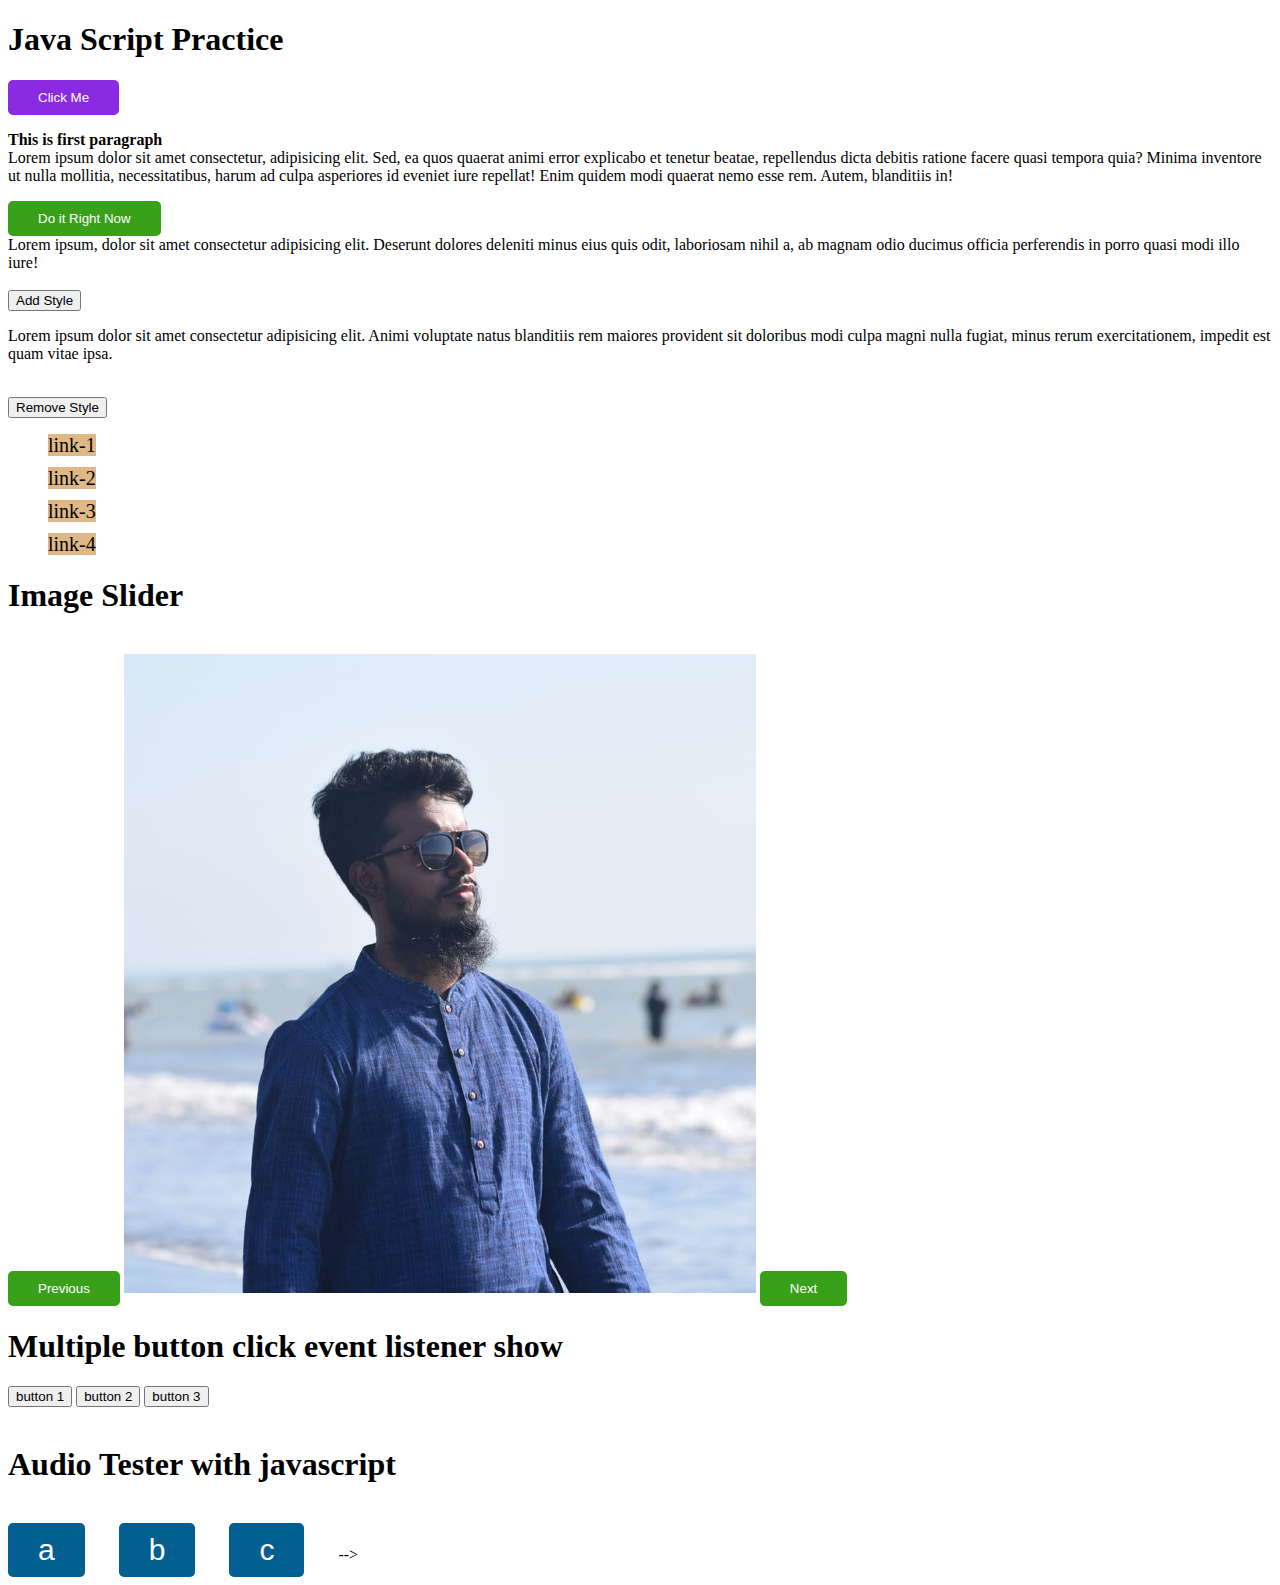
<file: index.html>
<!DOCTYPE html>
<html lang="en">
  <head>
    <meta charset="UTF-8" />
    <meta http-equiv="X-UA-Compatible" content="IE=edge" />
    <meta name="viewport" content="width=device-width, initial-scale=1.0" />
    <link rel="stylesheet" href="style.css" />
    <title>js practice</title>
  </head>

  <body>
    <h1 class="head-1" id="head-id-1">Java Script Practice</h1>

    <button type="button" class="btn-1" id="button-id-1" onclick="alertKoro()">
      Click Me
    </button>

    <p class="para-1" id="para-id-1">
      <b>This is first paragraph</b><br />Lorem ipsum dolor sit amet
      consectetur, adipisicing elit. Sed, ea quos quaerat animi error explicabo
      et tenetur beatae, repellendus dicta debitis ratione facere quasi tempora
      quia? Minima inventore ut nulla mollitia, necessitatibus, harum ad culpa
      asperiores id eveniet iure repellat! Enim quidem modi quaerat nemo esse
      rem. Autem, blanditiis in!
    </p>

    <button type="button" class="btn-2" id="button-id-2">
      Do it Right Now
    </button>

    <article>
      Lorem ipsum, dolor sit amet consectetur adipisicing elit. Deserunt dolores
      deleniti minus eius quis odit, laboriosam nihil a, ab magnam odio ducimus
      officia perferendis in porro quasi modi illo iure!
    </article>
    <br />
    <!-- style added function  -->
    <button onclick="addStyle()" class="add-style">Add Style</button>
    <p class="para-style">
      Lorem ipsum dolor sit amet consectetur adipisicing elit. Animi voluptate
      natus blanditiis rem maiores provident sit doloribus modi culpa magni
      nulla fugiat, minus rerum exercitationem, impedit est quam vitae ipsa.
    </p>
    <br />
    <button onclick="removeStyle()" class="remove-style">Remove Style</button>
    <!-- style added function  -->

    <ul>
      <li><a href="#">link-1</a></li>
      <li><a href="#">link-2</a></li>
      <li><a href="#">link-3</a></li>
      <li><a href="#">link-4</a></li>
    </ul>
    <h1>Image Slider</h1>
    <br />
    <button
      type="button"
      class="btn-22 btn-2"
      id="button-id-28"
      onclick="previous()"
    >
      Previous
    </button>
    <img
      src="images/shahin01.jpg"
      id="myImage"
      alt=""
      style="width: 50%; display: inline"
    />
    <button
      type="button"
      class="btn-23 btn-2"
      id="button-id-29"
      onclick="next()"
    >
      Next
    </button>
    <!-- <img src="images/shahin02.jpg" alt="" style="width: 50%; display: inline;"> -->
    <br />
    <h1 class="btnTextShow">Multiple button click event listener show</h1>
    <button class="btn-text-dekhao">button 1</button>
    <button class="btn-text-dekhao">button 2</button>
    <button class="btn-text-dekhao">button 3</button>

    <br />
    <br />
    <h1>Audio Tester with javascript</h1>
    <br />
    <button class="audio-btn a">a</button>
    <button class="audio-btn b">b</button>
    <button class="audio-btn c">c</button>

    <!-- <script src="dom.js"></script> -->
    <!-- <script src="hello.js"></script> -->
    <!-- <script src="digit-spelling.js"></script> -->
    <!-- <script src="vowel-consonent.js"></script> -->
    <!-- <script src="sumofnumbers.js"></script> -->
    <!-- <script src="print-even.js"></script> -->
    <!-- <script src="ternaryoperator.js"></script> -->
    <!-- <script src="function.js"></script> -->
    <!-- <script src="array.js"></script> -->
    <!-- <script src="number-sort.js"></script> -->
    <!-- <script src="highest-score.js"></script> -->
    <!-- <script src="two-dimentional-array.js"></script> -->
    <!-- <script src="object.js"></script> -->
    <!-- <script src="guessing-game.js"></script> -->
    <!-- <script src="date-object.js"></script> -->
    <!-- <script src="image-slider.js"></script>
    <!-- <script src="add-style-btn.js"></script> -->
    <!-- <script src="event-listener.js"></script> -->
    <!-- <script src="multiple-btn-listen.js"></script> -->
    <!-- <script src="audio-tester.js"></script> -->
    -->
  </body>
</html>
</file>
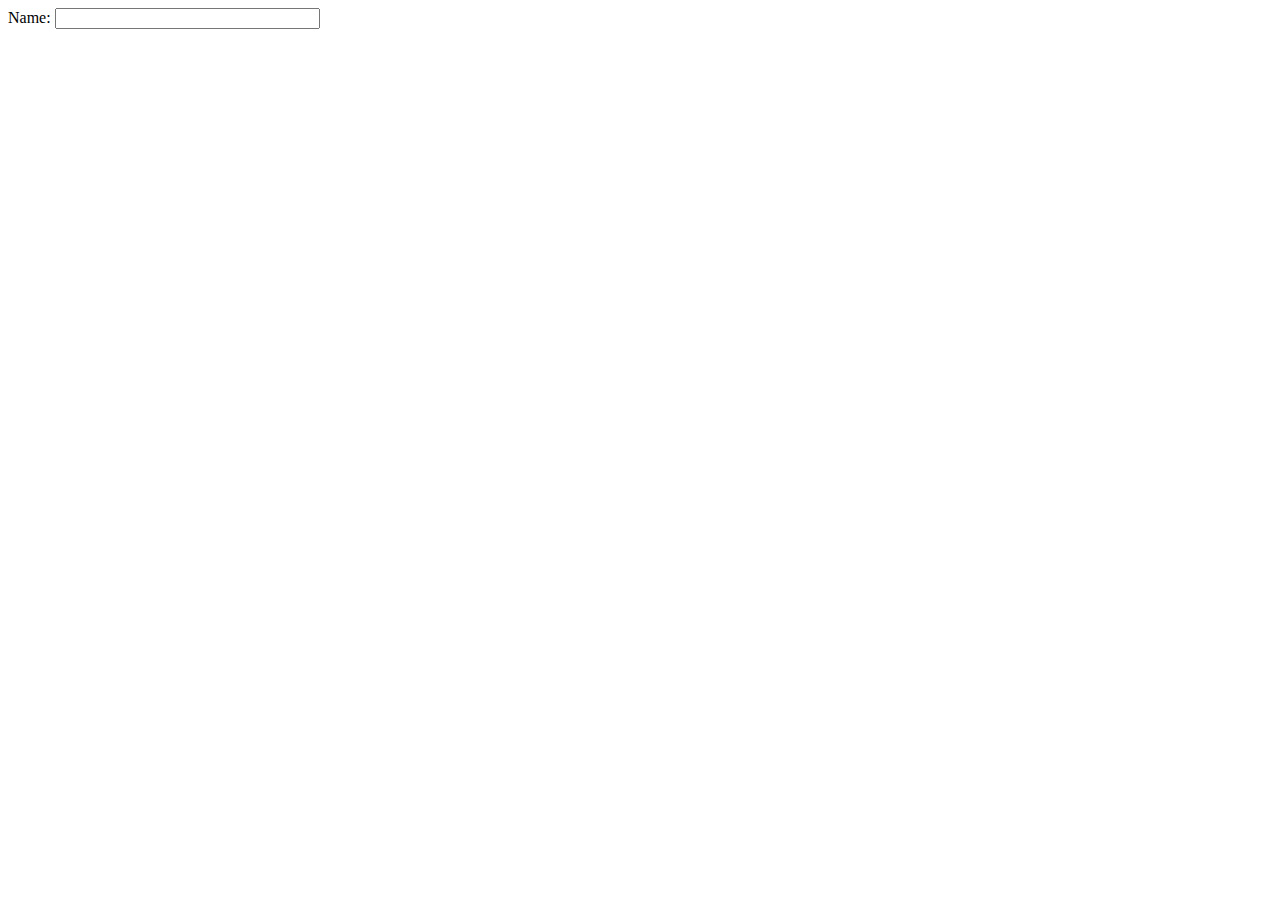
<file: dom-event-01.html>
<!DOCTYPE html>
<html lang="en">
<head>
    <meta charset="UTF-8">
    <meta http-equiv="X-UA-Compatible" content="IE=edge">
    <meta name="viewport" content="width=device-width, initial-scale=1.0">
    <link rel="stylesheet" href="style.css">
    <title>Dom-event-01</title>
</head>
<body>
    <label for="name">Name: 
        <input type="text" name="name" size="30" id="">
    </label>
    <script src="dom-event-01.js"></script>
</body>
</html>
</file>
<file: style.css>
.btn-1{
    background-color: blueviolet;
    padding: 10px 30px;
    color: #fff;
    border: none;
    border-radius: 5px;
    margin-right: 30px;
}
.btn-2{
    background-color: #39a01a;
    padding: 10px 30px;
    color: #fff;
    border: none;
    border-radius: 5px;
}
li{
    list-style: none;
    margin-bottom: 10px;
}
a{
    text-decoration: none;
    color: black;
    background-color: burlywood;
    font-size: 20px;
}

.p-style{
    background-color: rebeccapurple;
    color: #fff;
    font-size: 32px;
    font-weight: bold;
    font-style: italic;
}

.head-style{
    background-color: salmon;
    padding: 10px;
    font-weight: 700;
    color: #fff;
}

.audio-btn{
    background-color: #035e92;
    padding: 10px 30px;
    color: #fff;
    border: none;
    font-size: 30px;
    border-radius: 5px;
    margin-right: 30px;
}

.anim{
    box-shadow: 0px 15px 18px 0px tomato;
    opacity: 0.5;
}
</file>
